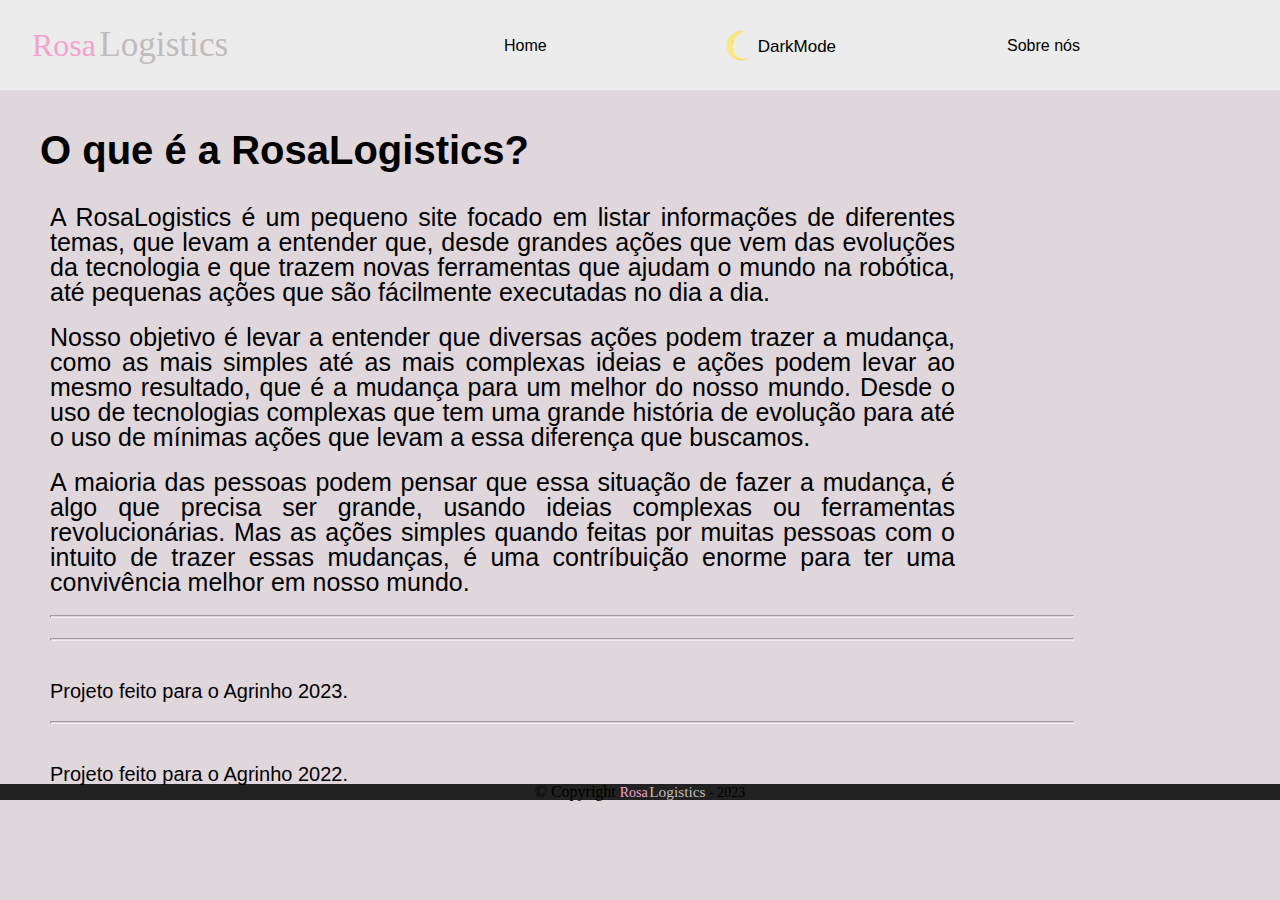
<file: index5.html>
<!DOCTYPE html>

<html lang="pt-br">

    <head>
        <meta charset="UTF-8">
        <meta name="viewport" content="width-devide-width, initial-scale= 1.0">
        <link rel="stylesheet" href="https://cdnjs.cloudflare.com/ajax/libs/font-awesome/4.7.0/css/font-awesome.min.css">
        <link rel="stylesheet" type="text/css" href="style.css">
        <link rel="stylesheet" href="reset.css">
        <title>RosaLogistics</title>

    </head>

    <body>
       <nav id="nav"> 
        <div class="layers">   
            <div class="layer1"></div>
            <div class="layer2"></div>
            <div class="layer3"></div>
        </div>
        <div class="logo">
            <span class="logo-text"><i style="margin-right: 0.1em; color:#f2a3cc ;">Rosa</i><span style="color:#c0bbbb; font-size: 1.1em;">Logistics</span>
        </div>

        <div class="menu">  
            <ul id="menu" class="lista">
                <li class="itens"><a href="index.html">Home</a></li>
                <button class="darkmodebutton" onclick="darkMode()"><li class="darkmodelista"><img class="DarkMode" src="./img/darkmode.png">DarkMode</li></button>
                <li class="itens"><a href="index5.html">Sobre nós</a></li>
            </ul>
        </div>
       </nav> 

       <section class="conteúdo">
        <div class="pontinhos">
            <div class="fechar">
                <i class="fa fa-times"></i>
            </div>
            <div class="pontinhosmenu">
                <ul class="listapontinhos">
                    <li class="lista-p-itens"><a href="index.html">Home</a></li>
                    <button class="darkmodebutton" onclick="darkMode()"><li class="darkmodelista"><img class="DarkMode" src="./img/darkmode.png">DarkMode</li></button>
                    <li class="lista-p-itens"><a href="index5.html">Sobre nós</a></li>
                </ul>
            </div>

        </div>
       </section>

       <main>
        <section class="informações">

            <h1 class="titulos1">O que é a RosaLogistics?</h1>

                <p class="paragrafos2">A RosaLogistics é um pequeno site focado em listar informações de diferentes temas, que levam
                    a entender que, desde grandes ações que vem das evoluções da tecnologia e que trazem novas ferramentas que ajudam o mundo
                    na robótica, até pequenas ações que são fácilmente executadas no dia a dia.</p>

                <p class="paragrafos2">Nosso objetivo é levar a entender que diversas ações podem trazer a mudança, como as mais simples
                    até as mais complexas ideias e ações podem levar ao mesmo resultado, que é a mudança para um melhor do nosso mundo.
                    Desde o uso de tecnologias complexas que tem uma grande história de evolução para até o uso de mínimas ações que levam 
                    a essa diferença que buscamos.</p>
                    
                <p class="paragrafos2">A maioria das pessoas podem pensar que essa situação de fazer a mudança, é algo que precisa ser grande,
                    usando ideias complexas ou ferramentas revolucionárias. Mas as ações simples quando feitas por muitas pessoas com o intuito
                    de trazer essas mudanças, é uma contríbuição enorme para ter uma convivência melhor em nosso mundo.
                </p>    

                <hr>
                <hr>

    

        <div class="relações">
            <p class="paragrafos">Projeto feito para o <a class="relações-link" href="https://www.sistemafaep.org.br/agrinho/">Agrinho</a> 2023.</p>

            <hr>

            <p class="paragrafos"><a class="relações-link" href="https://cold-rosa-agrinho2022-8q5krivtv-joaogg377.vercel.app">Projeto feito para o Agrinho 2022.</a></p>
        </div>

    </section>

       </main>



       <div class="footer">
        <footer>
            <p>&copy; Copyright <span class="footer-text"><i style="margin-right: 0.1em; color:#f2a3cc ;">Rosa</i><span style="color:#c0bbbb; font-size: 1.1em;">Logistics</span> - 2023</p>
        </footer>
        </div>  
    </section>

    <script type="text/javascript" src="main.js"></script>

    </body>
    </html>
</file>
<file: style.css>
* {
    margin: 0;
    padding: 0;
    box-sizing: border-box;
    font-size: 20px;
}

html {
    scroll-behavior: smooth;
}

a {
    text-decoration: none;
}

.relações-link {
    color: black;
}

#nav {
    display: flex;
    justify-content: space-between;
    align-items: center;
    height: 10vh;
    background-color: #ececec;

}  

.logo {
    padding-left: 2em ;
}

.logo-text {
    font-size: 2em;

}
.menu {
    width: 45%;
    margin-left: 8.5em;

}

.lista{
    position: relative;
    right: 200px;
    display: flex;
    justify-content: space-between;

}

.itens {
    position: relative;
    top: 15px;
}

.itens a {
    color: black;
    font-family: sans-serif;
    font-size: 16px;
    transition: 0.5s;
}

.darkmodelista {
    position: relative;
    bottom: 10px;
}

.itens a:hover {
    color: black;
}

.layers {
    height: 28px;
    width: 32px;
    display: none;
}

.layer1, .layer2, .layer3 {
    background-color: black;
    height: 4px;
    margin-top: 4px;
    width: 100%;
    border-radius: 10px;
}

.principal {
    height: calc(100vh - 10vh);
    width: 100%;
    background: url("./img/Robótica2.jpg") center center/cover;
    top: 0;
    left: 0;
    z-index: -1;
}

.principal1 {
    height: calc(100vh - 10vh);
    width: 100%;
    background: url("./img/nature.jpg") center center/cover;
    top: 0;
    left: 0;
    z-index: -1;
}

.principal2 {
    height: calc(100vh - 10vh);
    width: 100%;
    background: url("./img/empatia.jpg") center center/cover;
    top: 0;
    left: 0;
    z-index: -1;
}

.principal3 {
    height: calc(100vh - 10vh);
    width: 100%;
    background: url("./img/impactos.jfif") center center/cover;
    top: 0;
    left: 0;
    z-index: -1;
}

.principal2 .banner {
    height: 175px;
    width: 600px;
    background: rgba(255, 255, 255, 0.8);
    position: relative;
    top: 50%;
    left: 50%;
    transform: translate(-50%, -50%);
    display: flex;
    justify-content: space-around;
    flex-direction: column;
    text-align: center;
    align-items: center;
    font-family: sans-serif;
    z-index: 8;
}

.principal1 .banner {
    height: 175px;
    width: 600px;
    background: rgba(255, 255, 255, 0.8);
    position: relative;
    top: 50%;
    left: 50%;
    transform: translate(-50%, -50%);
    display: flex;
    justify-content: space-around;
    flex-direction: column;
    text-align: center;
    align-items: center;
    font-family: sans-serif;
    z-index: 8;
}

.principal .banner {
    height: 175px;
    width: 600px;
    background: rgba(255, 255, 255, 0.8);
    position: relative;
    top: 50%;
    left: 50%;
    transform: translate(-50%, -50%);
    display: flex;
    justify-content: space-around;
    flex-direction: column;
    text-align: center;
    align-items: center;
    font-family: sans-serif;
    z-index: 8;
}

.principal3 .banner {
    height: 175px;
    width: 600px;
    background: rgba(255, 255, 255, 0.8);
    position: relative;
    top: 50%;
    left: 50%;
    transform: translate(-50%, -50%);
    display: flex;
    justify-content: space-around;
    flex-direction: column;
    text-align: center;
    align-items: center;
    font-family: sans-serif;
    z-index: 8;
}

.banner h1 {
    font-size: 2em;
     
}

.banner a {
    display: flex;
    justify-content: center;
    padding: 1em 2.5em;
    font-size: 14px;
    color: white;
    background-color: #f2a3cc;
    transition: all 0.5s;


}

.links-página-2 {
    color: black;
}

.banner a:hover {
    background-color: #f087bd;
}

.pontinhos {
    display: none;

}

.fa-times {
    margin: 0.5em;
}

.DarkMode {
    position: relative;
    top: 13px;
    width: 40px;
}

.darkmodebutton {
    font-size: 17px;
    border: none;
    background-color: #ececec ;
}

.dark-mode {
    .pontinhos {
        color: #f2a3cc;
        background-color: #2b2d31;
    }
    .darkmodebutton{
        color: #f2a3cc;
        background: linear-gradient(#2b2d31, #353163 );
    }

    .itens a {
        color: #f2a3cc;
    }

    #nav {
        color: #f2a3cc;
        background: linear-gradient(#2b2d31, #353163 );
    }

    .informações {
        color: white;
        background: linear-gradient(#1d1849 10%, #33353a );
    }
    .itens-informações a{
        color: white;
    }
    .links-página{
        color: white;
    
    }
    .links-página-2{
        color: white;
    }
    .relações-link{
        color: white;
    }

}

.titulos {
    padding-bottom: 15px;
    padding-top: 40px;
    padding-left: 40px;
    font-family: sans-serif;
    font-size: 35px;
    font-weight: bold;
}

.titulos1 {
    padding-bottom: 15px;
    padding-top: 40px;
    padding-left: 40px;
    font-family: sans-serif;
    font-size: 40px;
    font-weight: bold;

}

.paragrafos {
    text-align: justify;
    margin-right: 325px;
    font-size: 20px ;
    padding-left: 50px ;
    padding-top: 20px;
    font-family: Arial, Helvetica, sans-serif;
}

.paragrafos2 {
    text-align: justify;
    margin-right: 325px;
    font-size: 25px ;
    padding-left: 50px ;
    padding-top: 20px;
    font-family: Arial, Helvetica, sans-serif;

}

.lista-informações {
    padding-left: 25px;
    padding-top: 30px;
}

.itens-informações {
    font-weight: bold;
    font-size: 20px;
}

.itens-informações a {
    color: black;
    text-decoration: none;
}

.seta {
    position: relative;
    left: 20px;
    top: 10px;

    width: 3%;
}

.ilustração {
    width: 770px;
    margin-left: 80px;
    height: 420px;
}

hr {    
    margin-top: 20px;
    margin-bottom: 20px;
    margin-left: 50px;
    color: black;
	width: 80%;
	height: 3px;    
}

.créditos {
    margin-left: 640px;
    font-size: 14px;
}

.créditos2{
    margin-left: 1000px;
    font-size: 14px;
}

.lista-regras {
    margin-right: 300px ;
    text-align: justify;
    font-size: 20px;
    padding-top: 40px;
    display: list-item;
    margin-left: 60px;
}

.negrito {
    font-weight: bold;
    font-size: 24px;
}

.itens-regras {
    padding-top: 20px;
}

.links {
    position: relative;
    bottom: 80px;
    margin-left: 160px;
    font-size: 24px;
}

.links-div{
    position: relative;
    bottom: 60px;
    margin-left: 160px;
    font-size: 24px;
}

.interesses-img {
    margin-left: 70px;
    width: 6%;
}

.quebra-linha {
    color: black;
	width: 50%;
	height: 3px;  

}

.quebra-linha-baixo {
    width: 50%;
    position: relative;
    bottom: 45px;
}

.links-página{
    color: black;
    position: relative;

}

.link-2 {
    position: relative;
    bottom: 60px;
}

.link-3{
    position: relative;
    bottom: 120px;
}

.links-1 {
    position: relative;
    bottom: 40px;
    margin-left: 160px;
    font-size: 18px;
}

footer {
	background: rgb(33, 33, 33);
}

footer img {
	padding-top: 50px;
	width: 10%;
	position: relative;
	left: 550px;

}

.footer-text {
    font-size: 14px;
}

footer p {
	text-align: center;
}

body {
    background-color: #e0d7dc;
    min-height: 100vh;
}






@media  screen and (max-width: 768px) {
    .logo{
        padding-left: 0;
        position: relative;
        right: 30px;
    }
    .menu{
        display: none;
    }
    .layers{
        margin-left: 2em;
        display: block;
    }
    .principal .banner h1 {
        font-size: 17px;
        width: 400px;
    }
    .banner a {
        font-size: 0.5em;
        padding: 1em 2em;
    }
    .pontinhos{
        display: block;
        position: fixed;
        left: 0;
        top: 0;
        width: 100%;
        height: 100vh;
        z-index: 11;
        background: #ececec;
        overflow: hidden;
        transform: translate(-100%);
        transition: 0.5s linear;
    }
    .pontinhosmenu {
        display: flex;
        height: 80%;
        justify-content: center;
    }
    .listapontinhos {
        height: 100%;
        display: flex;
        flex-direction: column;
        align-items: center;
        justify-content: space-around;
    }
    .pontinhos .fechar {
        position: absolute;
        right: 30px;
        font-size: 1.4em;
    }
    .lista-p-itens {
        font-size: 25px;
        color: #f2a3cc ;
    }
    .lista-p-itens a {
        color: #f2a3cc;
        text-decoration: none;
    }
    .lista-p-itens a:hover {
        color:  #ef7db8;
    }
    .titulos {
        font-size: 25px;
    }
    .titulos1 {
        font-size: 25px;
    }
    .paragrafos{
        margin-right: 80px;
    }
    .paragrafos2{
        margin-right: 80px;
    }
    .lista-informações {
        margin-left: 10px;
    }
    .itens-informações{
        padding-top: 10px;
    }
    .seta {
        width: 40px;
    }
    .ilustração {
        margin-left: 50px;
        height: 100%;
        width: 80%;
    }
    .créditos{
        margin-left: 50px;
    }
    .lista-regras{
        margin-right: 30px;
    }
    .itens-regras {
        margin-left: 5px;
        margin-right: 30px;
    }
    .interesses-img{
        margin-left: 50px;
        width: 10%;
    }
    .links{
        font-size: 20px;
        margin-left: 200px;
    }
    .links-1 {
        margin-left: 200px;
    }
    .quebra-linha, .quebra-linha-baixo{
        width: 80%;
    }
    .créditos2{
        margin-left: 330px;
    }

}

@media screen and (max-width: 480px) {
    *{
        font-size: 16px;
    }
    .principal .banner{
        width: 350px;
        height: 100px;
    }
    
    .principal .banner h1 {
        font-size: 1.2em;
        
    }
    .principal1 .banner{
        width: 350px;
        height: 100px;
    }
    .principal2 .banner{
        width: 350px;
        height: 100px;
    }
    .layers{
        margin-left: 1em;
        display: block;
        width: 30px;
    }
    .lista-p-itens {
        font-size: 25px;
        color: #f2a3cc;
    }
    .lista-p-itens a {
        color: #f2a3cc;
        text-decoration: none;
    }
    .lista-p-itens a:hover {
        color:  #ef7db8;
    }
    .titulos {
        font-size: 25px;
    }
    .titulos1 {
        font-size: 25px;
    }
    .paragrafos{
        margin-right: 80px;
    }
    .paragrafos2{
        margin-right: 80px;
    }
    .lista-informações {
        margin-left: 10px;
    }
    .itens-informações{
        padding-top: 10px;
    }
    .seta {
        width: 40px;
    }
    .ilustração {
        margin-left: 50px;
        height: 100%;
        width: 80%;
    }
    .créditos{
        margin-left: 50px;
    }
    .créditos2{
        margin-left: 275px;
    }
    .lista-regras{
        margin-right: 30px;
    }
    .itens-regras {
        margin-left: 5px;
        margin-right: 30px;
    }
    .interesses-img{
        margin-left: 50px;
        width: 15%;
    }
    .links{
        font-size: 20px;
        margin-left: 120px;
    }
    .links-página-2{
        position: relative;
        top: 6px;
        color: black;
    }
    .links-1 {
        margin-left: 120px;
    }
    .quebra-linha, .quebra-linha-baixo{
        width: 80%;
    }
    .link-2{
        font-size: 12px;
    }
}
</file>
